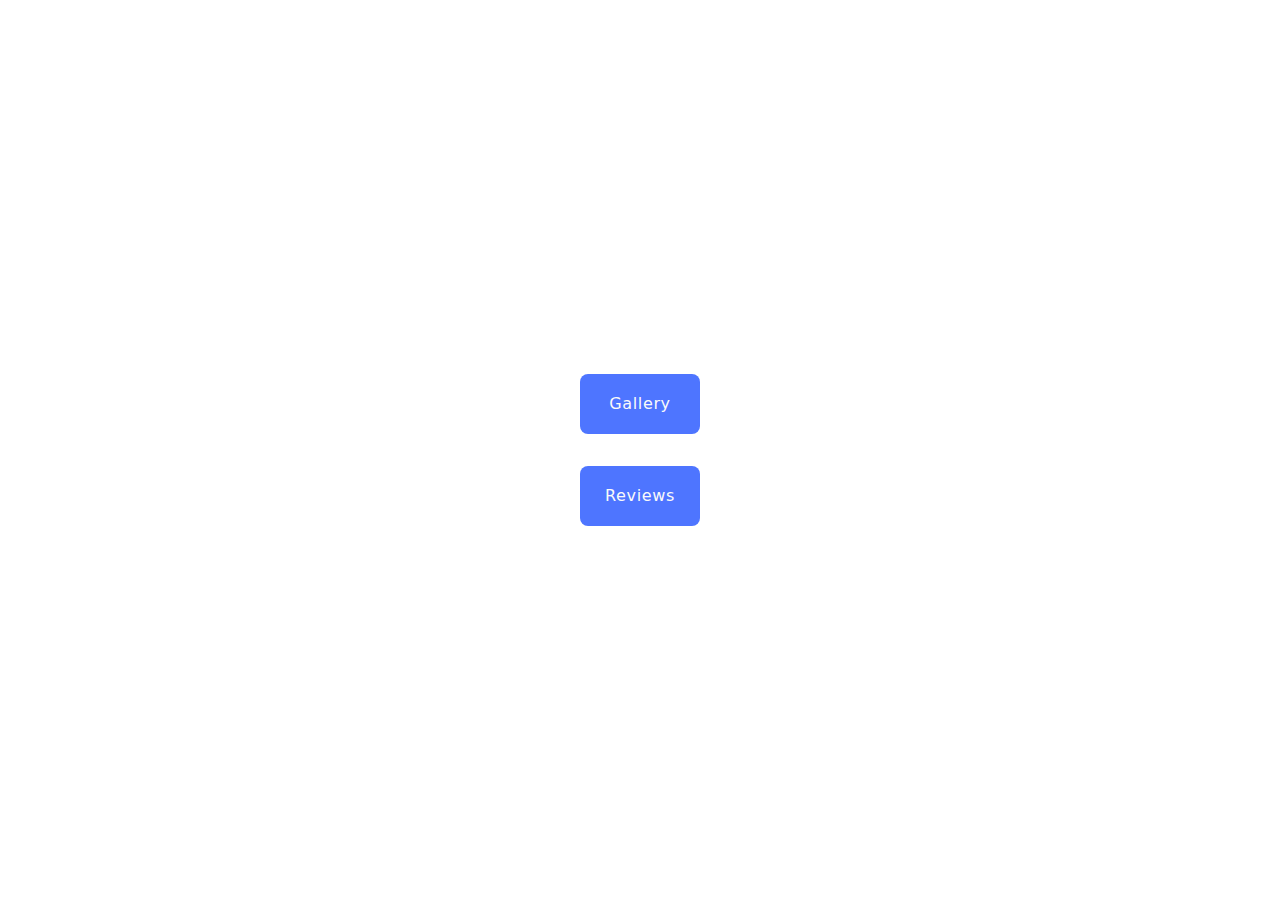
<file: src/index.html>
<!DOCTYPE html>
<html lang="en">
  <head>
    <meta charset="UTF-8" />
    <link rel="icon" type="image/svg+xml" href="/favicon.svg" />
    <meta name="viewport" content="width=device-width, initial-scale=1.0" />
    <title>Vanilla App Template</title>
    <link rel="stylesheet" href="./css/styles.css" />
  </head>
  <body>
    <nav>
      <ul>
        <li><a href="./1-gallery.html">Gallery</a></li>
        <li><a href="./2-form.html">Reviews</a></li>
      </ul>
    </nav>
  </body>
</html>
</file>
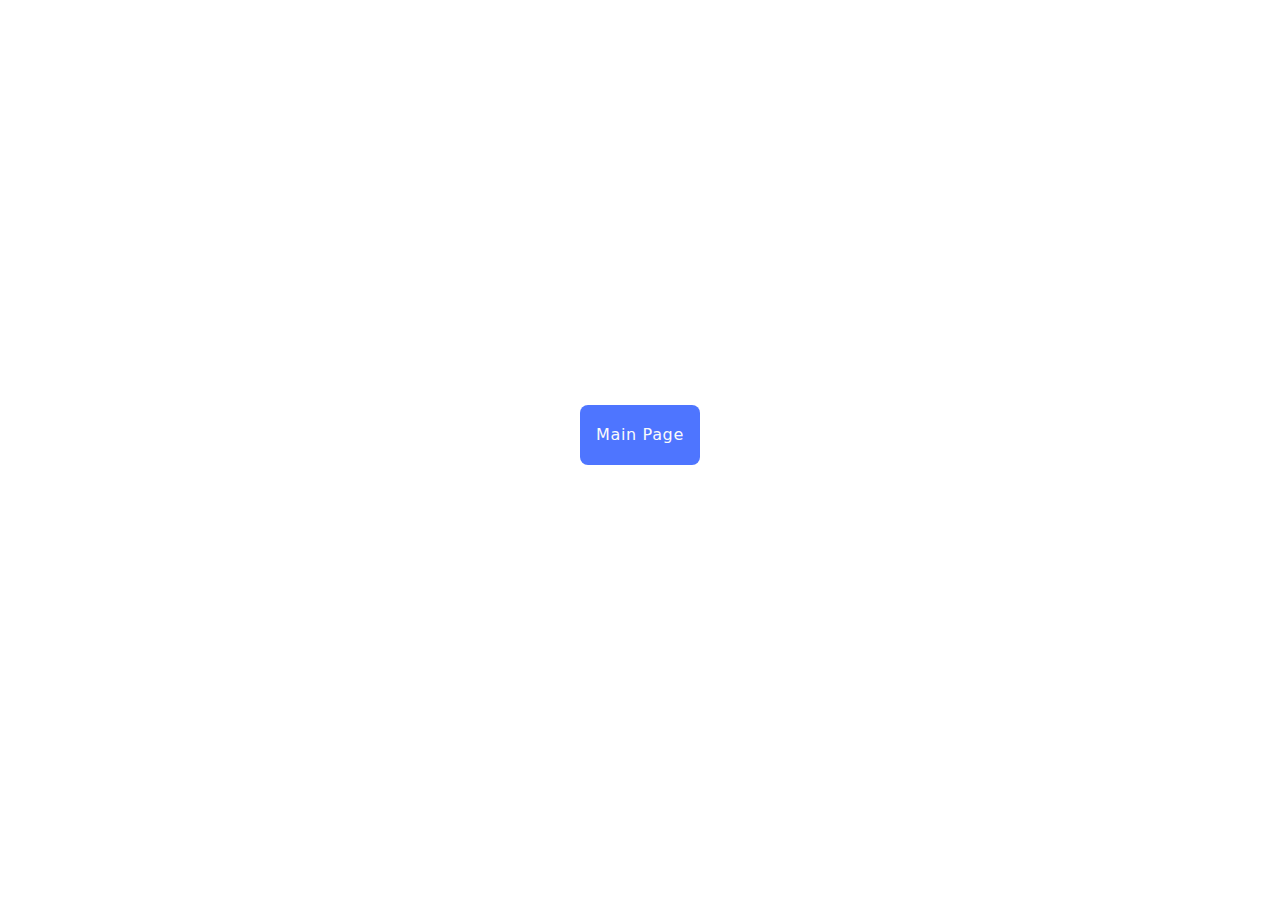
<file: src/1-gallery.html>
<!DOCTYPE html>
<html lang="en">
  <head>
    <meta charset="UTF-8" />
    <link rel="icon" type="image/svg+xml" href="/favicon.svg" />
    <meta name="viewport" content="width=device-width, initial-scale=1.0" />
    <title>Vanilla App Template</title>
    <link rel="stylesheet" href="./css/styles.css" />
    <link rel="stylesheet" href="./css/1-gallery.css" />
  </head>
  <body>
    <nav><a href="./index.html">Main Page</a></nav>
    <ul class="gallery"></ul>
    <script type="module" src="./js/1-gallery.js"></script>
  </body>
</html>
</file>
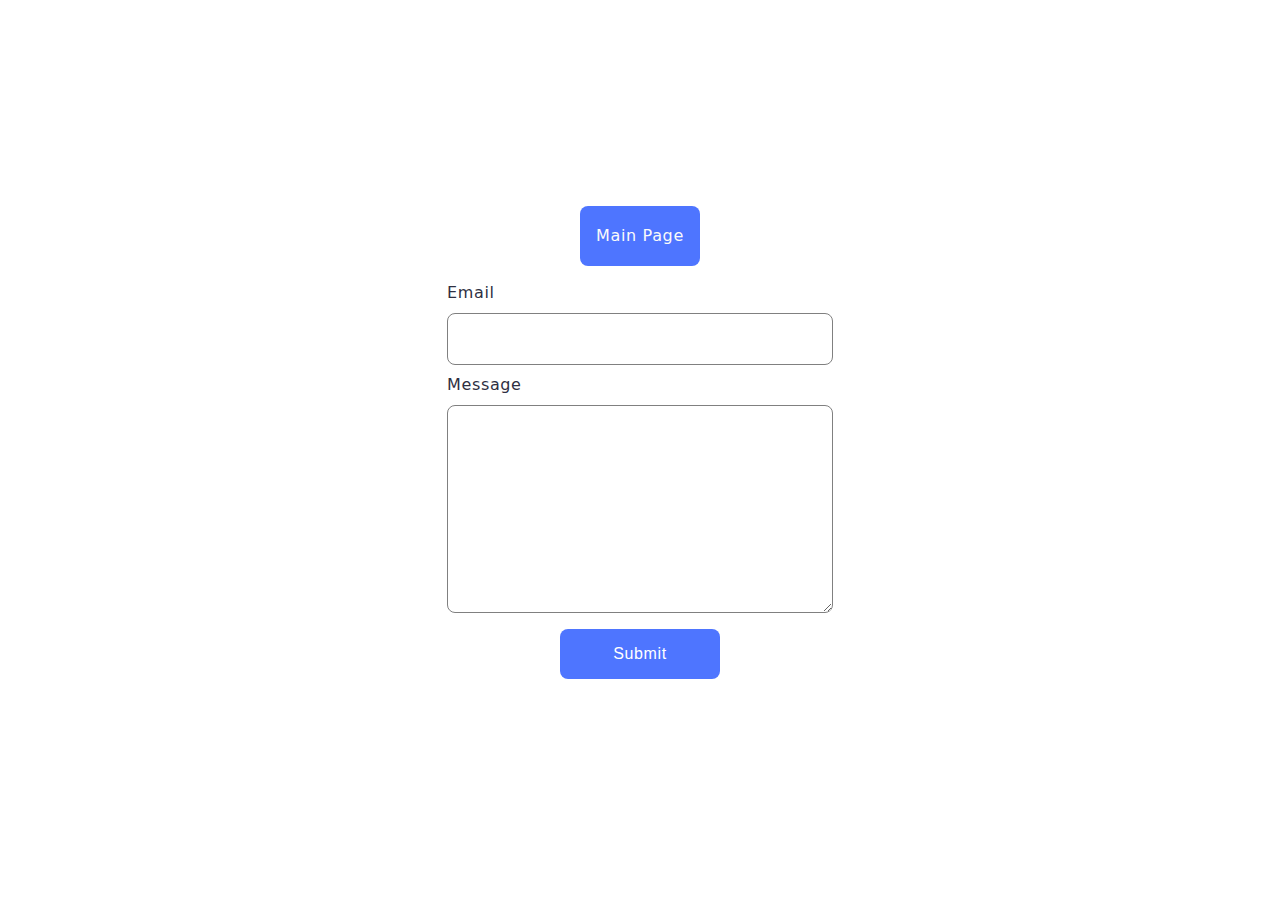
<file: src/2-form.html>
<!DOCTYPE html>
<html lang="en">
  <head>
    <meta charset="UTF-8" />
    <link rel="icon" type="image/svg+xml" href="/favicon.svg" />
    <meta name="viewport" content="width=device-width, initial-scale=1.0" />
    <title>Vanilla App Template</title>
    <link rel="stylesheet" href="./css/styles.css" />
    <link rel="stylesheet" href="./css/2-form.css" />
  </head>
  <body>
    <nav><a href="./index.html">Main Page</a></nav>
    <form class="feedback-form" autocomplete="off">
      <label>
        Email
        <input type="email" name="email" autofocus />
      </label>
      <label>
        Message
        <textarea name="message" rows="8"></textarea>
      </label>
      <button type="submit">Submit</button>
    </form>
    <script type="module" src="./js/2-form.js"></script>
  </body>
</html>
</file>
<file: src/css/1-gallery.css>
body {
  display: flex;
  align-items: center;
  justify-content: center;
}

.gallery {
  display: flex;
  flex-wrap: wrap;
  max-width: 1158px;
  padding: 15px;
  gap: 24px;
}

.gallery-image {
  height: 200px;
  width: 360px;
}

.gallery-image:hover {
  transform: scale(1.04);
}

.modal-image {
  width: 1112px;
  height: 640px;
}

.basicLightbox {
  background-color: rgba(46, 47, 66, 0.8);
}
</file>
<file: src/css/2-form.css>
body {
  display: flex;
  align-items: center;
}
.feedback-form {
  padding: 15px;
  display: flex;
  flex-direction: column;
}

label {
  font-weight: 400;
  font-size: 16px;
  line-height: 1.5;
  letter-spacing: 0.04em;
  color: #2e2f42;
  margin-bottom: 8px;
  display: flex;
  flex-direction: column;
}

label:nth-child(2) {
  margin-bottom: 16px;
}

input {
  background-color: transparent;
  outline: transparent;
  border: 1px solid #808080;
  border-radius: 8px;
  padding: 7px 37px;
  font-size: 24px;
  line-height: 1.5;
  letter-spacing: 0.04em;
  color: #2e2f42;
  transition: border-color 250ms cubic-bezier(0.4, 0, 0.2, 1);
  margin-top: 8px;
}

input:hover {
  border-color: #000;
}

textarea {
  margin-top: 8px;
  display: block;
  background-color: transparent;
  outline: transparent;
  border: 1px solid #808080;
  border-radius: 8px;
  padding: 7px 37px;
  font-size: 16px;
  line-height: 1.5;
  letter-spacing: 0.04em;
  color: #2e2f42;
  transition: border-color 250ms cubic-bezier(0.4, 0, 0.2, 1);
}

textarea:hover {
  border-color: #000;
}

button {
  border-radius: 8px;
  padding: 8px 16px;
  font-weight: 500;
  font-size: 16px;
  line-height: 1.5;
  letter-spacing: 0.04em;
  color: #fff;
  width: 160px;
  height: 50px;
  background-color: #4e75ff;
  transition: background-color 250ms cubic-bezier(0.4, 0, 0.2, 1);
  align-self: center;
}

button:hover,
button:focus {
  background-color: #6c8cff;
}
</file>
<file: src/css/styles.css>
/**
  |============================
  | include css partials with
  | default @import url()
  |============================
*/
/* Common styles */
@import url('./reset.css');
@import url('./base.css');
@import url('./animations.css');

/* Sections style */
body {
  display: flex;
  align-items: center;
  justify-content: center;
}
nav a {
  width: 120px;
  height: 60px;
  display: flex;
  align-items: center;
  justify-content: center;
  background-color: #4e75ff;
  color: #fafafa;
  border-radius: 8px;
  font-size: 16px;
  line-height: 1.5;
  letter-spacing: 0.04em;
  transition: background-color 250ms cubic-bezier(0.4, 0, 0.2, 1);
}
nav ul {
  display: flex;
  flex-direction: column;
  align-items: center;
  gap: 32px;
}
nav a:hover,
nav a:focus {
  background-color: #6c8cff;
}
</file>
